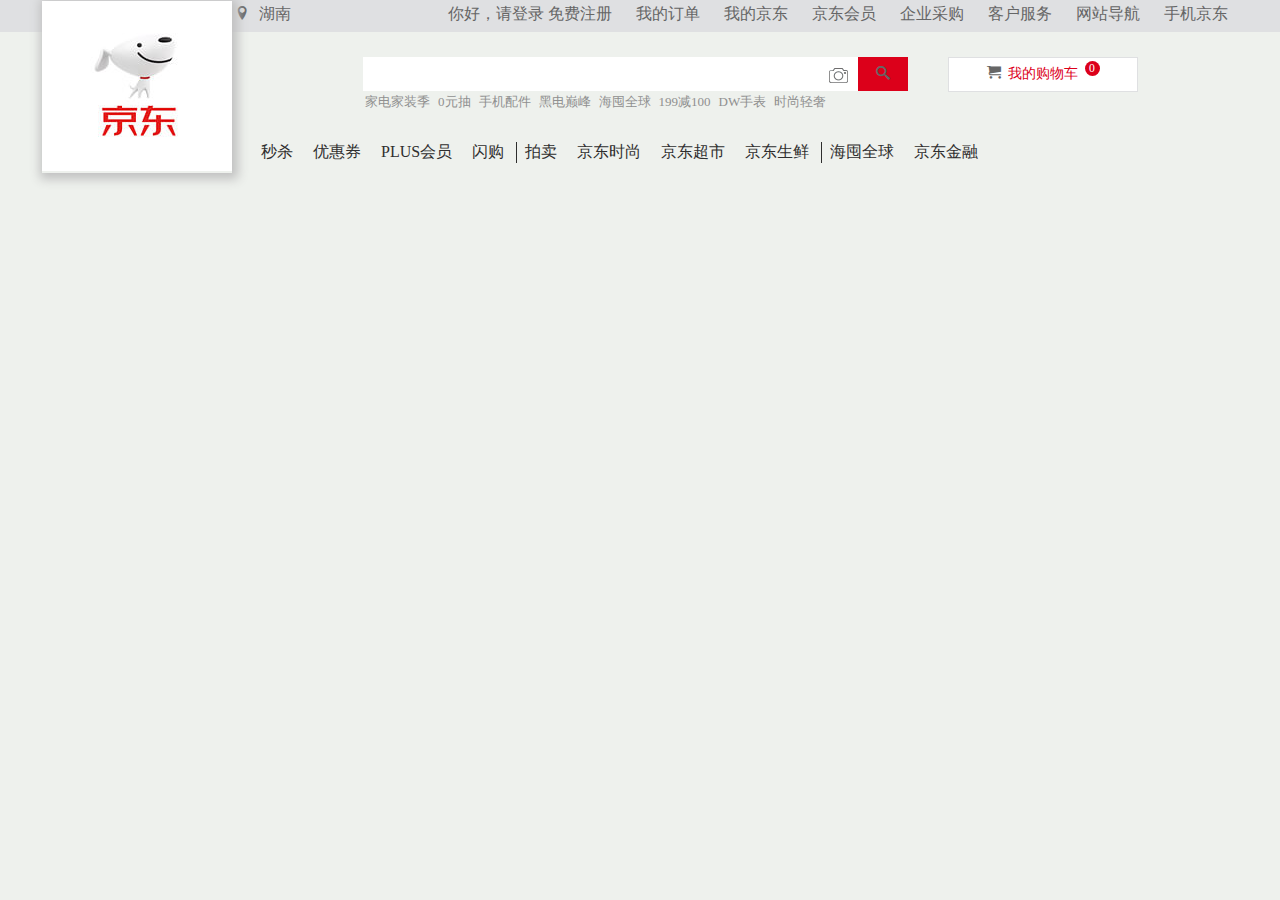
<file: index.html>
<!DOCTYPE html>
<html lang="en">
<head>
	<meta charset="UTF-8">
	<title>Document</title>
	<link rel="stylesheet" href="css/index.css">
	<style type="text/css">
	*{padding: 0px;margin: 0px;}
	a{color:#666;text-decoration:none}
	li{list-style:none}
	li:hover a{color:#e33333;}
	a:hover {color:#e33333;}
	body{background-color: #eef1ed;}
	
	header{height: 172px;}
	.top{height: 32px;
		background-color: #dfe0e2;
	}
	.top-nav{
		width: 1006px;
		height: 32px;
		margin: 0 auto;
		padding-left: 190px;
	}
	.top-nav-fl{
		float: left;
	}
	.top-nav-fl li{
		display: inline-block;
		padding: 4px 3px 0;
	}
	.top-nav-fr{
		float: right;
	}
	.top-nav-fr li{
		display:inline-block;
		padding: 4px 10px 0;
	}
	</style>
</head>
<body>
	<header>
		<div class="top">
			<div class="top-nav">
				<ul class="top-nav-fl" >
					<li><span></span></li>
					<li><a href="#">湖南</a></li>
				</ul>
				<ul class="top-nav-fr">
					<li><a href="#">你好，请登录 免费注册</a></li>
					<li><a href="#">我的订单</a></li>
					<li><a href="#">我的京东</a></li>
					<li><a href="#">京东会员</a></li>
					<li><a href="#">企业采购</a></li>
					<li><a href="#">客户服务</a></li>
					<li><a href="#">网站导航</a></li>
					<li><a href="#">手机京东</a></li>
				</ul>
			</div>
		</div>
		<div class="nav">
			<div class="logo">
				<h1><a href="#"></a></h1>
			</div>
			<div class="nav-top">
				<div class="text">
					<input type="text">
					<button><i></i></button>
					<span><i></i><a href="#"> 我的购物车</a> <sup>0</sup></span>
					<div></div>
				</div>
				
				<div class="nav-top-ul">
					<ul>
						<li><a href="#">家电家装季</a></li>
						<li><a href="#">0元抽</a></li>
						<li><a href="#">手机配件</a></li>
						<li><a href="#">黑电巅峰</a></li>
						<li><a href="#">海囤全球</a></li>
						<li><a href="#">199减100</a></li>
						<li><a href="#">DW手表</a></li>
						<li><a href="#">时尚轻奢</a></li>

					</ul>
				</div>
				<div class="nav-top-ul1">
					<ul>
						<li><a href="#">秒杀</a></li>
						<li><a href="#">优惠券</a></li>
						<li><a href="#">PLUS会员</a></li>
						<li><a href="#">闪购</a></li>
					</ul>
					<ul>
						<li><a href="#">拍卖</a></li>
						<li><a href="#">京东时尚</a></li>
						<li><a href="#">京东超市</a></li>
						<li><a href="#">京东生鲜</a></li>
					</ul>
					<ul>
						<li><a href="#">海囤全球</a></li>
						<li><a href="#">京东金融</a></li>



					</ul>
				</div>
			</div>
		</div>
	</header>
</body>
</html>
</file>
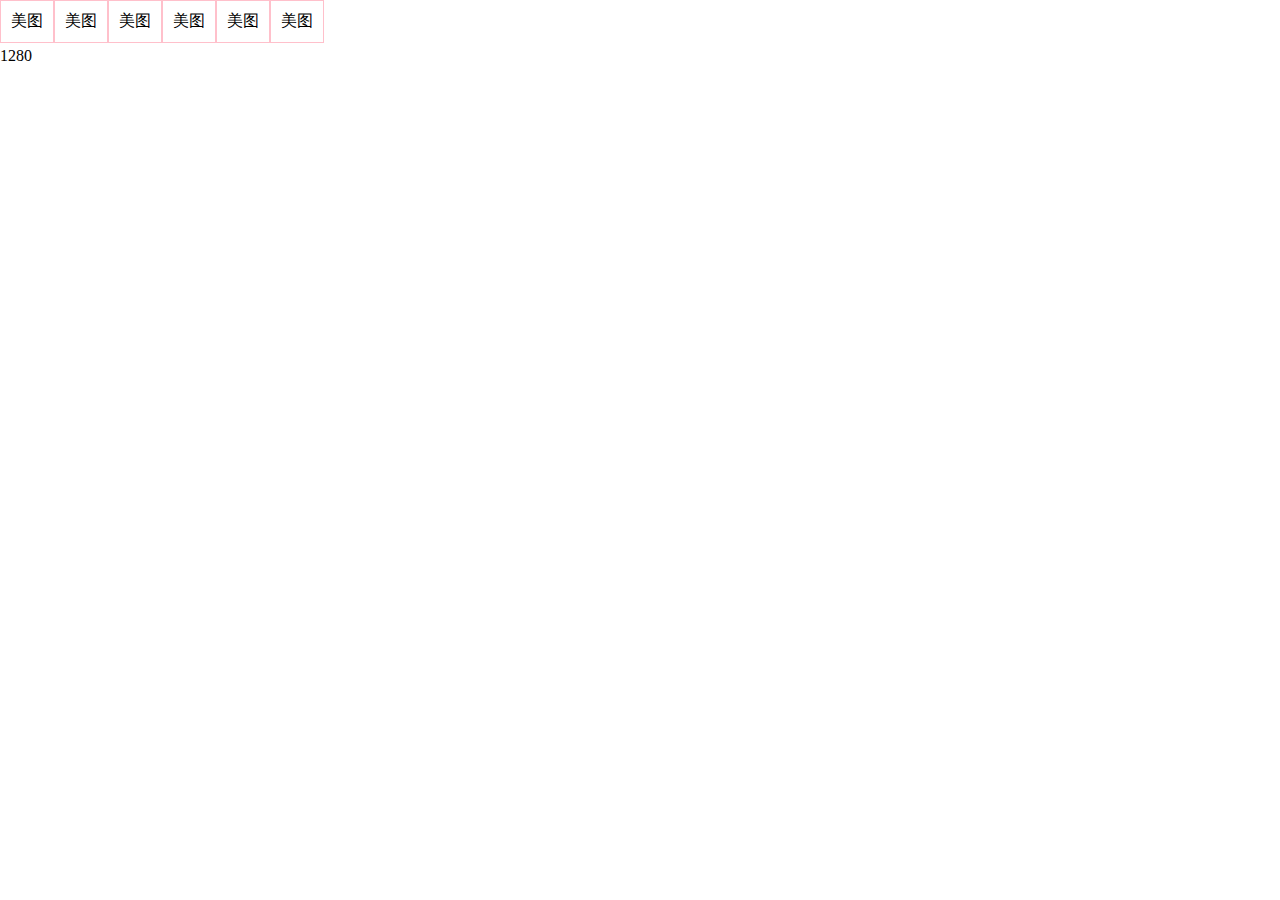
<file: 123.html>
<!DOCTYPE html>
<html lang="en">
<head>
  <meta charset="UTF-8">
  <meta name="viewport" content="width=device-width, initial-scale=1.0">
  <title>Document</title>
  <style>
  *{
    margin:0;
    padding: 0;
  }
    div{
      width: 100%;

    }
    ul{
      width: 100%;
      display: inline-block;
    }
    ul>li{
      float: left;
      
      text-align: center;
      list-style: none;
      border:1px solid pink;
      padding:10px;
      box-sizing: border-box;

    }
    @media (max-width: 700px){
      ul>li{
        width: 100%;
        background-color: #f0f0f0;
      }
    }
  </style>
</head>
<body>
  <div>
    <ul>
      <li>美图</li>
      <li>美图</li>
      <li>美图</li>
      <li>美图</li>
      <li>美图</li>
      <li>美图</li>
    </ul>
  </div>
  <div id="div"></div>
  <script>
    
    document.getElementById("div").innerHTML=screen.availWidth;
  </script>
</body>
</html>
</file>
<file: css/index.css>
@font-face {
		font-family: 'icomoon';
		src: url('../fonts/icomoon.eot?7kkyc2');
		src: url('../fonts/icomoon.eot?7kkyc2#iefix') format('embedded-opentype'),
		url('../fonts/icomoon.ttf?7kkyc2') format('truetype'),
		url('../fonts/icomoon.woff?7kkyc2') format('woff'),
		url('../fonts/icomoon.svg?7kkyc2#icomoon') format('svg');
		font-weight:normal;
		font-style: normal;
	}
span,i{font-style: normal;
		font-family: 'icomoon';
		font-size: 14px;
		color: #666;}
.nav{
	width: 1196px;
	height: 140px;
	margin: 0 auto;
	position: relative;
	
}
.nav .logo{
	width: 190px;
	height: 172px;
	background: url(../img/logo.png) no-repeat;
	position: absolute;
	left: 0;
	top:-31px;
	overflow: hidden;
	box-shadow: 2px 2px 10px 4px silver ;
}
.logo a{
	width: 190px;
	height: 172px;
	display: block;
}
.nav-top{
	height: 91px;
	width: 875px;
	position: absolute;
	right: 0;
	top: 0;
	
	padding: 25px 0px 24px 130px
}
.nav-top .text{
	width: 550px;
	height: 33px;
}
.nav-top .text input{
	height: 34px;
	width: 490px;
	outline:none;
	float: left;
	padding-left: 5px;
	border:0;
}	
.nav-top .text button{
	width: 50px;
	height: 34px;
	background-color: #dc001a;
	float: left;
	margin: 0px;
	padding: 0px;
	border:0;
}
.nav-top .text span{
	display: inline-block;
	position: absolute;
	top:25px;
	right:100px;
	width: 188px;
	height: 30px;
	padding-top: 3px;
	text-align: center;
	border:1px solid #dfe0e2;
	background-color: #fff;

}
.text a{
	color: #dc001a;
}
.text span sup{
	/*font-style:normal;*/
	display: inline-block;

	height: 15px;
	width: 15px;
	border-radius: 50%;
	background-color: #dc001a;
	color: #fff;
}
.text div{
	height: 15px;
	width: 19px;
	position: absolute;
	top:36px;
	right: 390px;
	background: url(../img/sprite.png) no-repeat top left;
}
.nav-top-ul{
	height: 28px;
	width: 500px;
	padding-top: 2px;

}
.nav-top-ul ul li{
	display: inline-block;
	padding:0px 2px;
}
.nav-top-ul a{
	font-size:13px;
	color: #909090;


}
.nav-top-ul1{
	position: absolute;
	left: 0px;
	bottom: 0px;
	height: 30px;
	width: 980px;
	padding-left: 20px;

}
.nav-top-ul1 ul{
	display: inline-block;
	
}
.nav-top-ul1 li{
	display: inline-block;
	padding:0px 8px;
}
.nav-top-ul1 li a{
	font-size: 16px;
	color: #2e2e2e;
}
.nav-top-ul1 ul+ul{
	border-left: 1px solid #2e2e2e;
}
</file>
